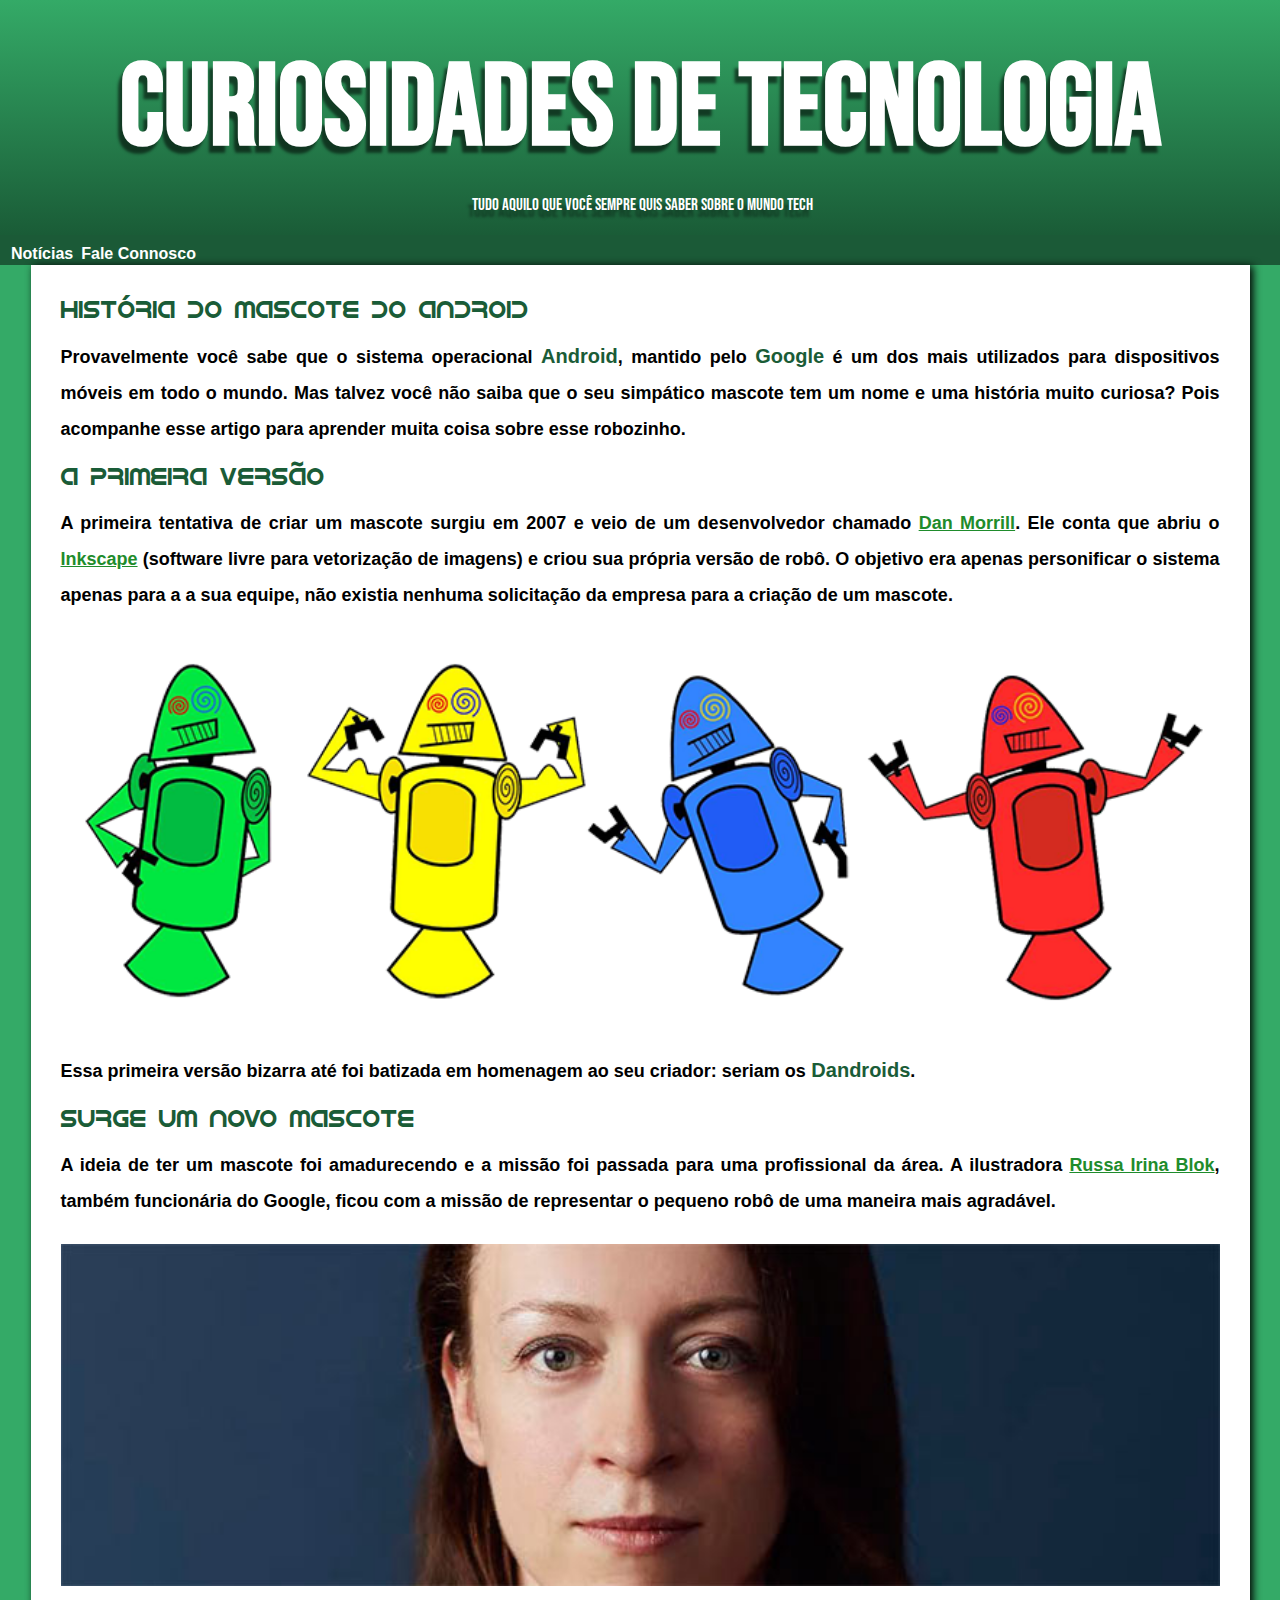
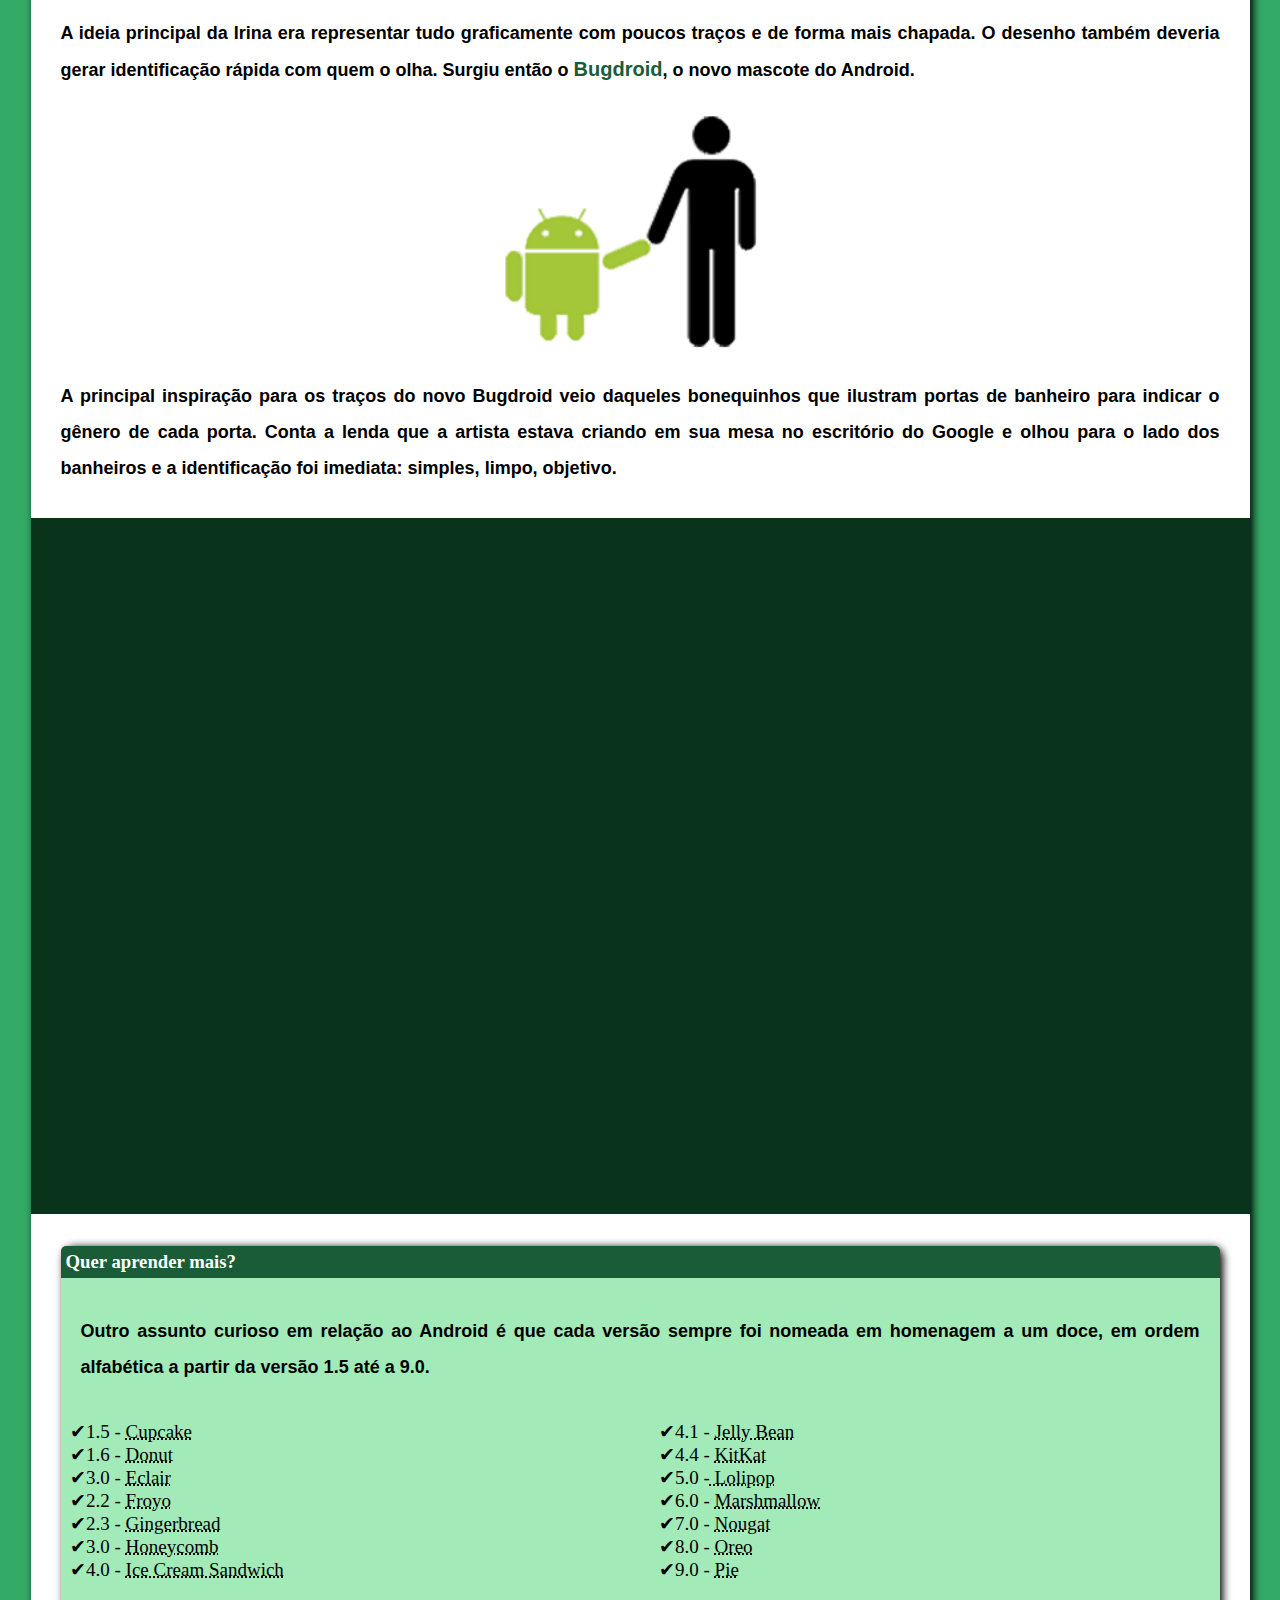
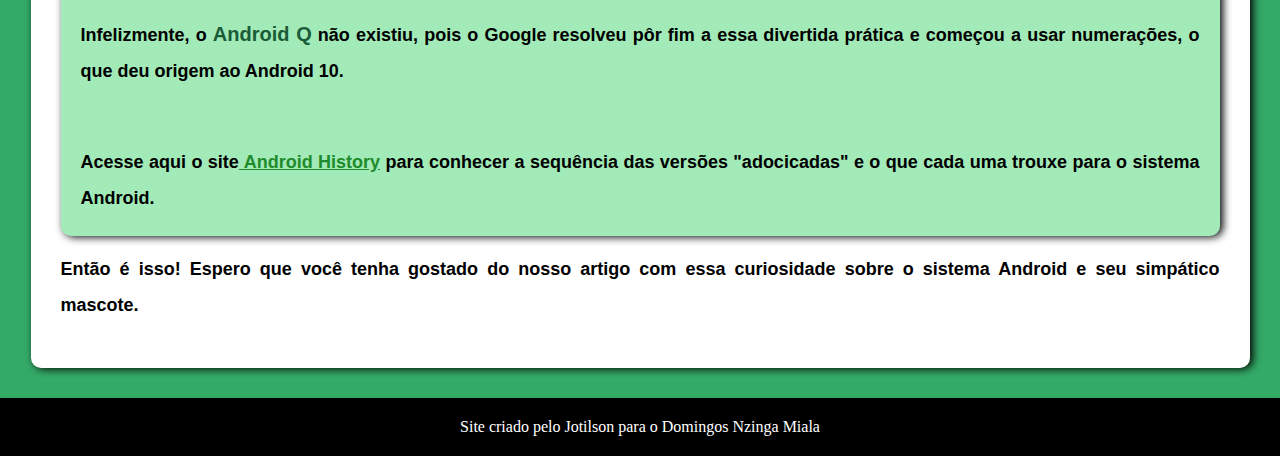
<file: index.html>
<!DOCTYPE html>
<html lang="pt-br">
<head>
    <meta charset="UTF-8">
    <meta name="viewport" content="width=device-width, initial-scale=1.0">
    <title>Surgimento do Android</title>
    <link rel="shortcut icon" href="imagens/favicon.ico" type="image/x-icon">
    <link rel="stylesheet" href="style.css">
</head>
<body>

    <header>
        <h1>Curiosidades de Tecnologia</h1>
        
        <p>Tudo aquilo que você sempre quis saber sobre o mundo Tech</p>
    </header>


    <nav>
        <a href=pag002.html>Notícias</a>
        <a href="pag003.html">Fale Connosco</a>
    </nav>

<main>
    <article>
        <h2 >História do Mascote do Android</h2>
        
        <p>Provavelmente você sabe que o sistema operacional <strong>Android</strong>, mantido pelo <strong>Google</strong> é um dos mais utilizados para dispositivos móveis em todo o mundo. Mas talvez você não saiba que o seu simpático mascote tem um nome e uma história muito curiosa? Pois acompanhe esse artigo para aprender muita coisa sobre esse robozinho.</p>
        
        <h2 class="sub">A primeira versão</h2>
        
        <p>A primeira tentativa de criar um mascote surgiu em 2007 e veio de um desenvolvedor chamado <a class="externo" href="https://www.techtudo.com.br/noticias/2013/01/primeiro-mascote-do-android-e-revelado-por-funcionario-do-google.ghtml" target="_blank">Dan Morrill</a>. Ele conta que abriu o <a class="externo"  href="https://inkscape.org/" target="_blank">Inkscape</a> (software livre para vetorização de imagens) e criou sua própria versão de robô. O objetivo era apenas personificar o sistema apenas para a a sua equipe, não existia nenhuma solicitação da empresa para a criação de um mascote.</p>
        
        <picture>
            <source media="(max-width: 1000px)" srcset="imagens/dan-droids-pq.png">
            <img src="imagens/dan-droids.png" alt="dan-droids" >
        </picture>
        
        <p>Essa primeira versão bizarra até foi batizada em homenagem ao seu criador: seriam os<strong> Dandroids</strong>.</p>
        
        <h2 class="sub">Surge um novo mascote</h2>
        
        <p>A ideia de ter um mascote foi amadurecendo e a missão foi passada para uma profissional da área. A ilustradora <a class="externo" href="https://en.wikipedia.org/wiki/Irina_Blok" target="_blank">Russa Irina Blok</a>, também funcionária do Google, ficou com a missão de representar o pequeno robô de uma maneira mais agradável.</p>
        <picture>
            <source media="(max-width: 1000px )" srcset="imagens/irina-blok-pq.jpg">
            <img src="imagens/irina-blok.jpg" alt="irina-blok" title="irina-blok"></picture>
        
        <p>
            A ideia principal da Irina era representar tudo graficamente com poucos traços e de forma mais chapada. O desenho também deveria gerar identificação rápida com quem o olha. Surgiu então o <strong>Bugdroid</strong>, o novo mascote do Android.
        
        </p>
        <img class="pq" src="imagens/bugdroid.png" alt="Bugdroid" title="Bugdroid">
        
        <p>A principal inspiração para os traços do novo Bugdroid veio daqueles bonequinhos que ilustram portas de banheiro para indicar o gênero de cada porta. Conta a lenda que a artista estava criando em sua mesa no escritório do Google e olhou para o lado dos banheiros e a identificação foi imediata: simples, limpo, objetivo.</p>
        
        <div>
            <iframe width="560" height="315" src="https://www.youtube.com/embed/tQ7SRRnfMKM?si=NOtqGXv5eq041gCN" title="YouTube video player" frameborder="0" allow="accelerometer; autoplay; clipboard-write; encrypted-media; gyroscope; picture-in-picture; web-share" referrerpolicy="strict-origin-when-cross-origin" allowfullscreen></iframe>
        </div>
        
        <aside>
             <h3>Quer aprender mais?</h3>
        
            <p>Outro assunto curioso em relação ao Android é que cada versão sempre foi nomeada em homenagem a um doce, em ordem alfabética a partir da versão 1.5 até a 9.0.</p>
            <ul>
                <li>1.5 - <abbr title="Bolo de Copo">Cupcake</abbr></li>
                <li>1.6 - <abbr title="Rosquina">Donut</abbr></li>
                <li>3.0 - <abbr title="Bomba">Eclair</abbr></li>
                <li>2.2 - <abbr title="Iogurte Congelado">Froyo</abbr></li>
                <li>2.3 - <abbr title="Biscoito de Gengibre">Gingerbread</abbr></li>
                <li>3.0 - <abbr title="Favo de Hel">Honeycomb</abbr></li>
                <li>4.0 - <abbr title="Snaduíche de Sorvete">Ice Cream Sandwich</abbr></li>
                <li>4.1 - <abbr title="Jujuba">Jelly Bean</abbr></li>
                <li>4.4 - <abbr title="KiKat">KitKat</abbr></li>
                <li>5.0 -<abbr title="Pirulito"> Lolipop</abbr></li>
                <li>6.0 - <abbr title="Marshmallow">Marshmallow</abbr></li>
                <li>7.0 - <abbr title="Torrone">Nougat</abbr></li>
                <li>8.0 - <abbr title="Oreo">Oreo</abbr></li>
                <li>9.0 - <abbr title="Torta">Pie</abbr></li>
            </ul>
        
            <p>Infelizmente, o <strong>Android Q</strong> não existiu, pois o Google resolveu pôr fim a essa divertida prática e começou a usar numerações, o que deu origem ao Android 10.</p>
            <p>Acesse aqui o site<a  class="externo" href="https://www.android.com/intl/en_uk/" target="_blank"> Android History</a> para conhecer a sequência das versões "adocicadas" e o que cada uma trouxe para o sistema Android.</p>
        </aside>
        <p>Então é isso! Espero que você tenha gostado do nosso artigo com essa curiosidade sobre o sistema Android e seu simpático mascote.</p>
    </article>
</main>
         
<footer><p>Site criado pelo Jotilson para o Domingos Nzinga Miala</p></footer>
    
</body>
</html>
</file>
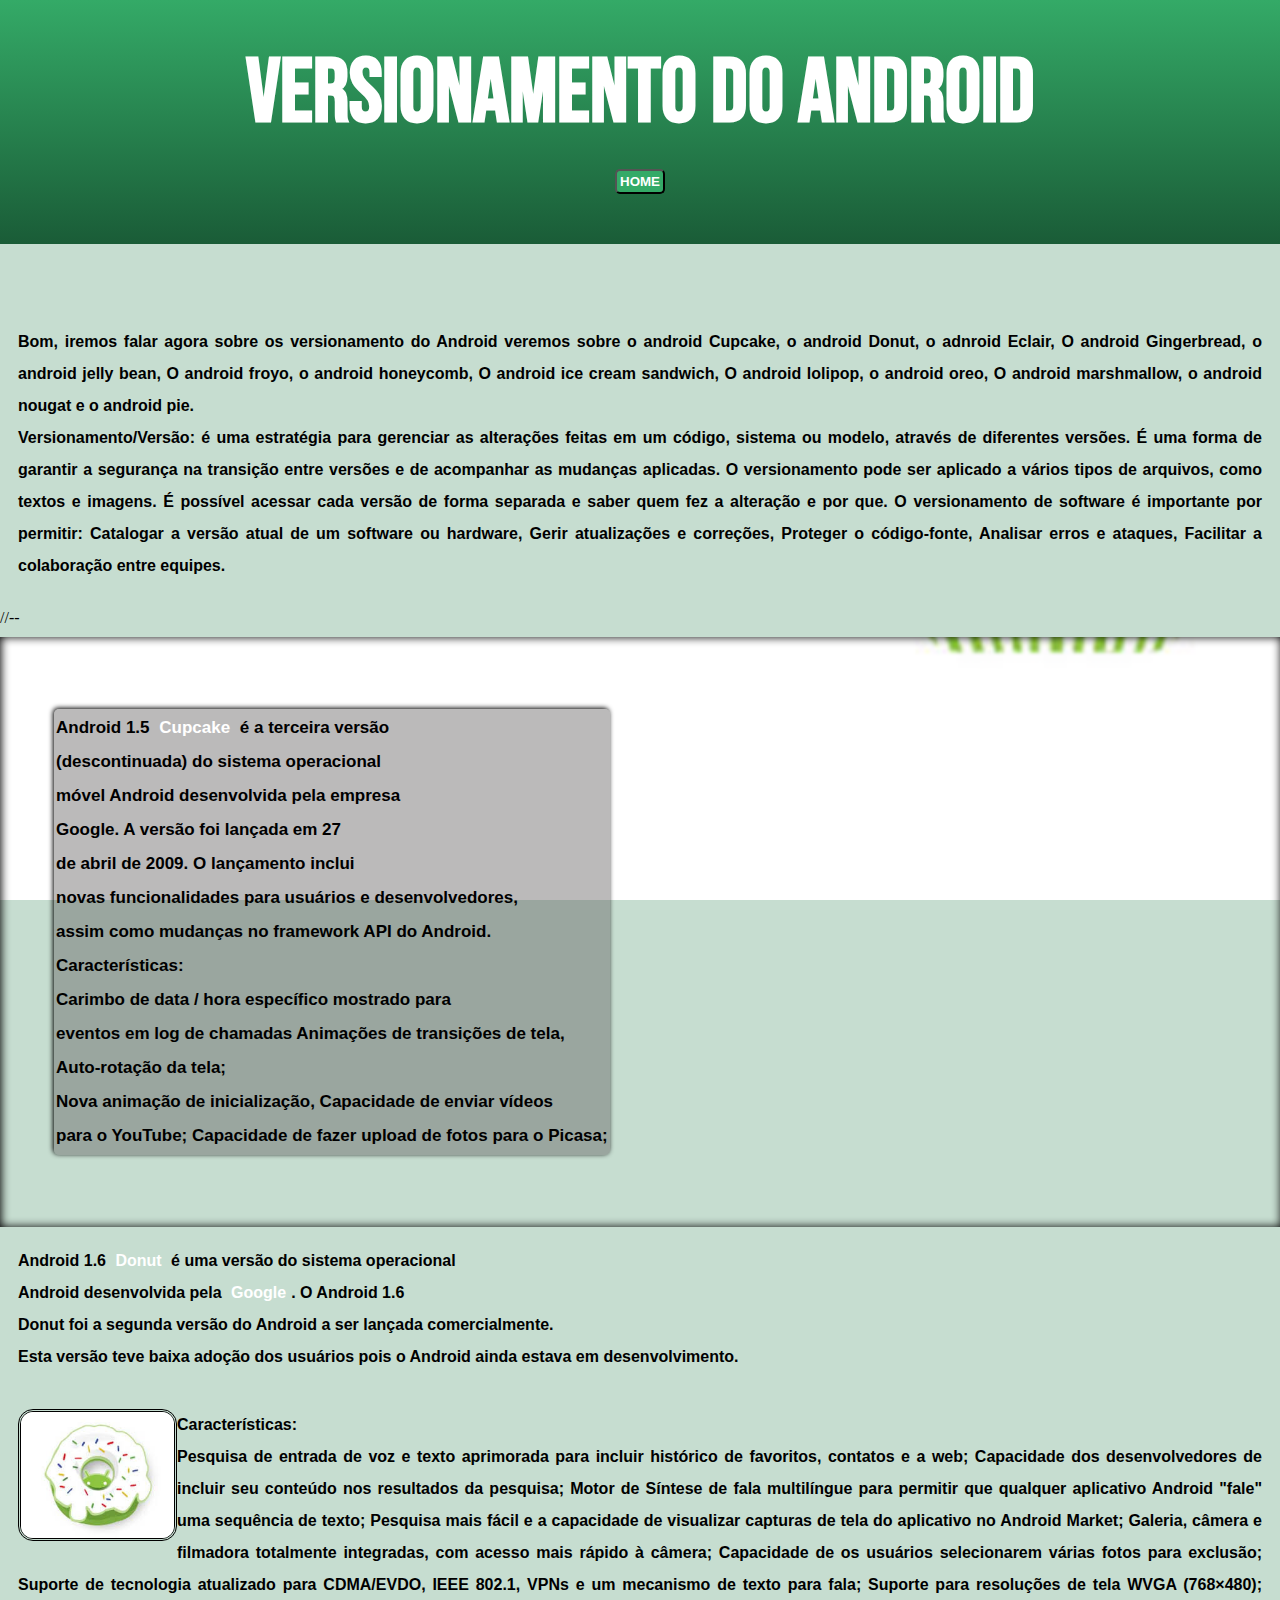
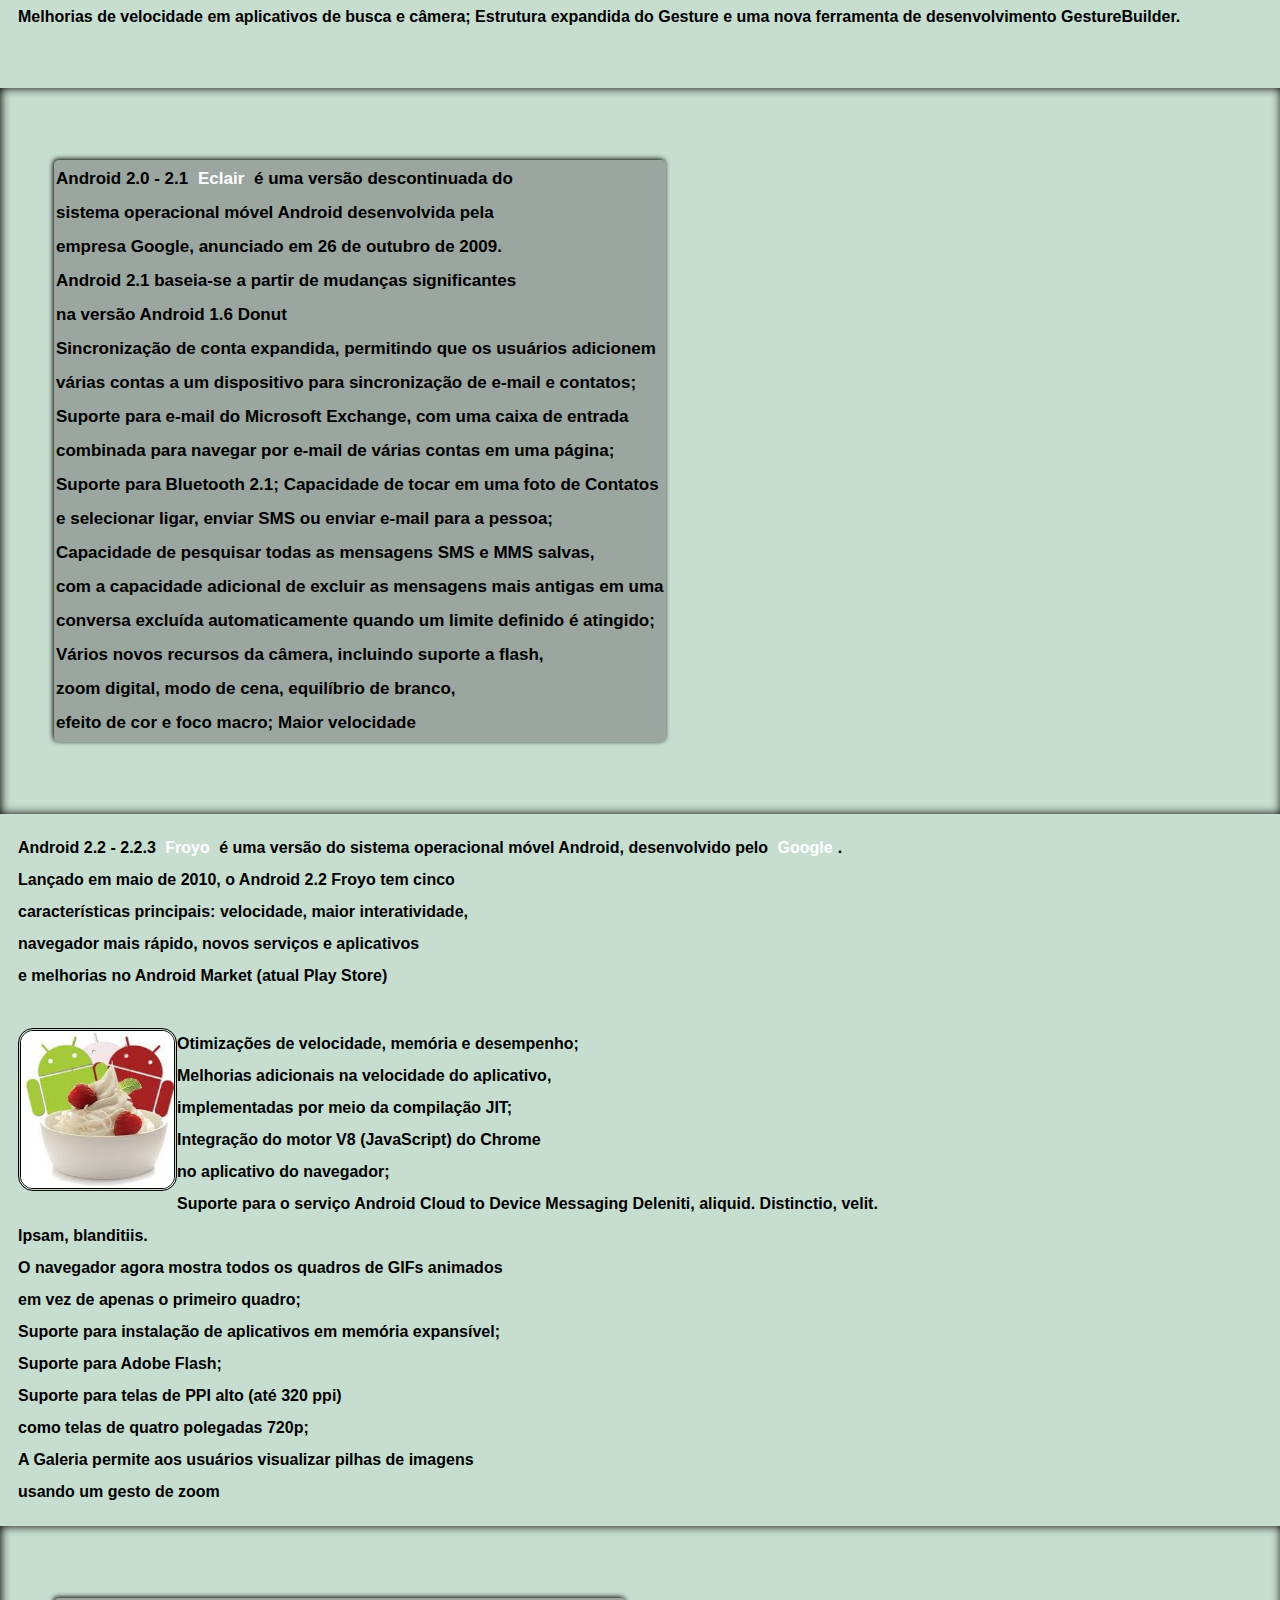
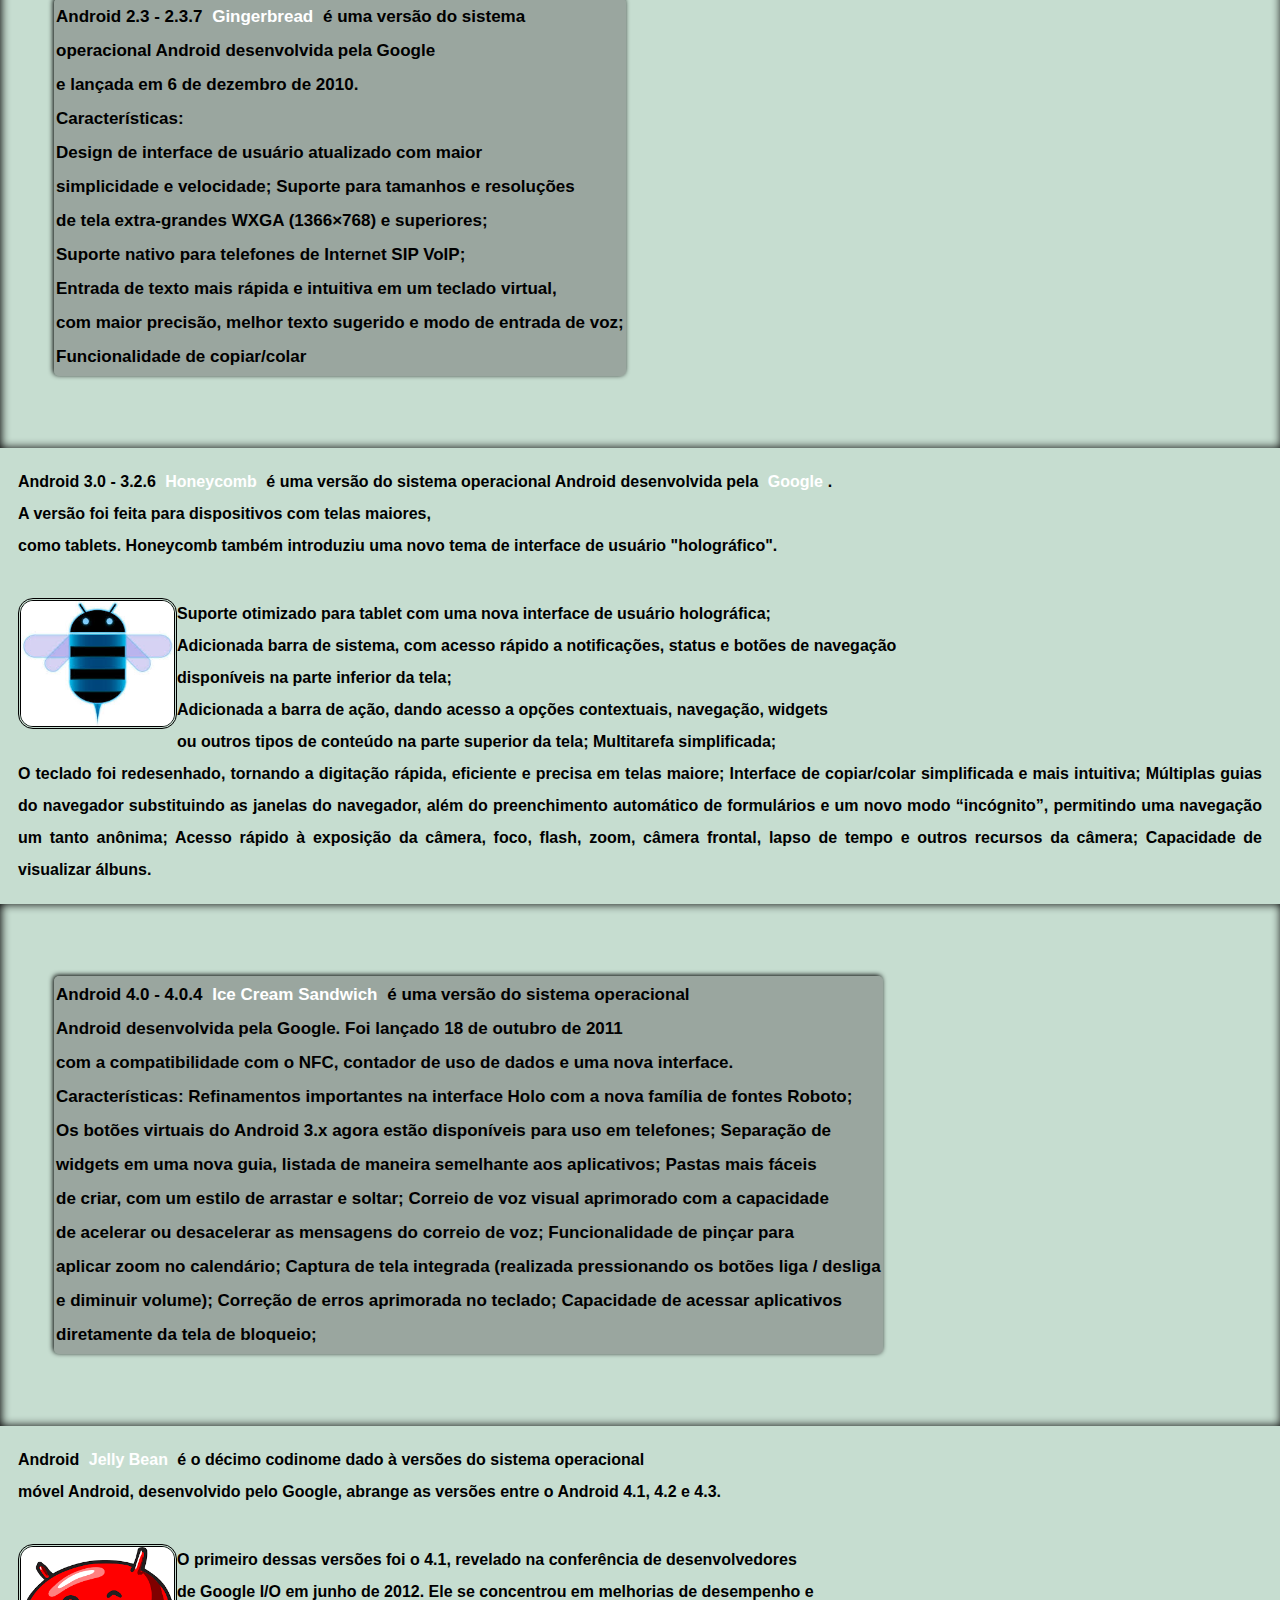
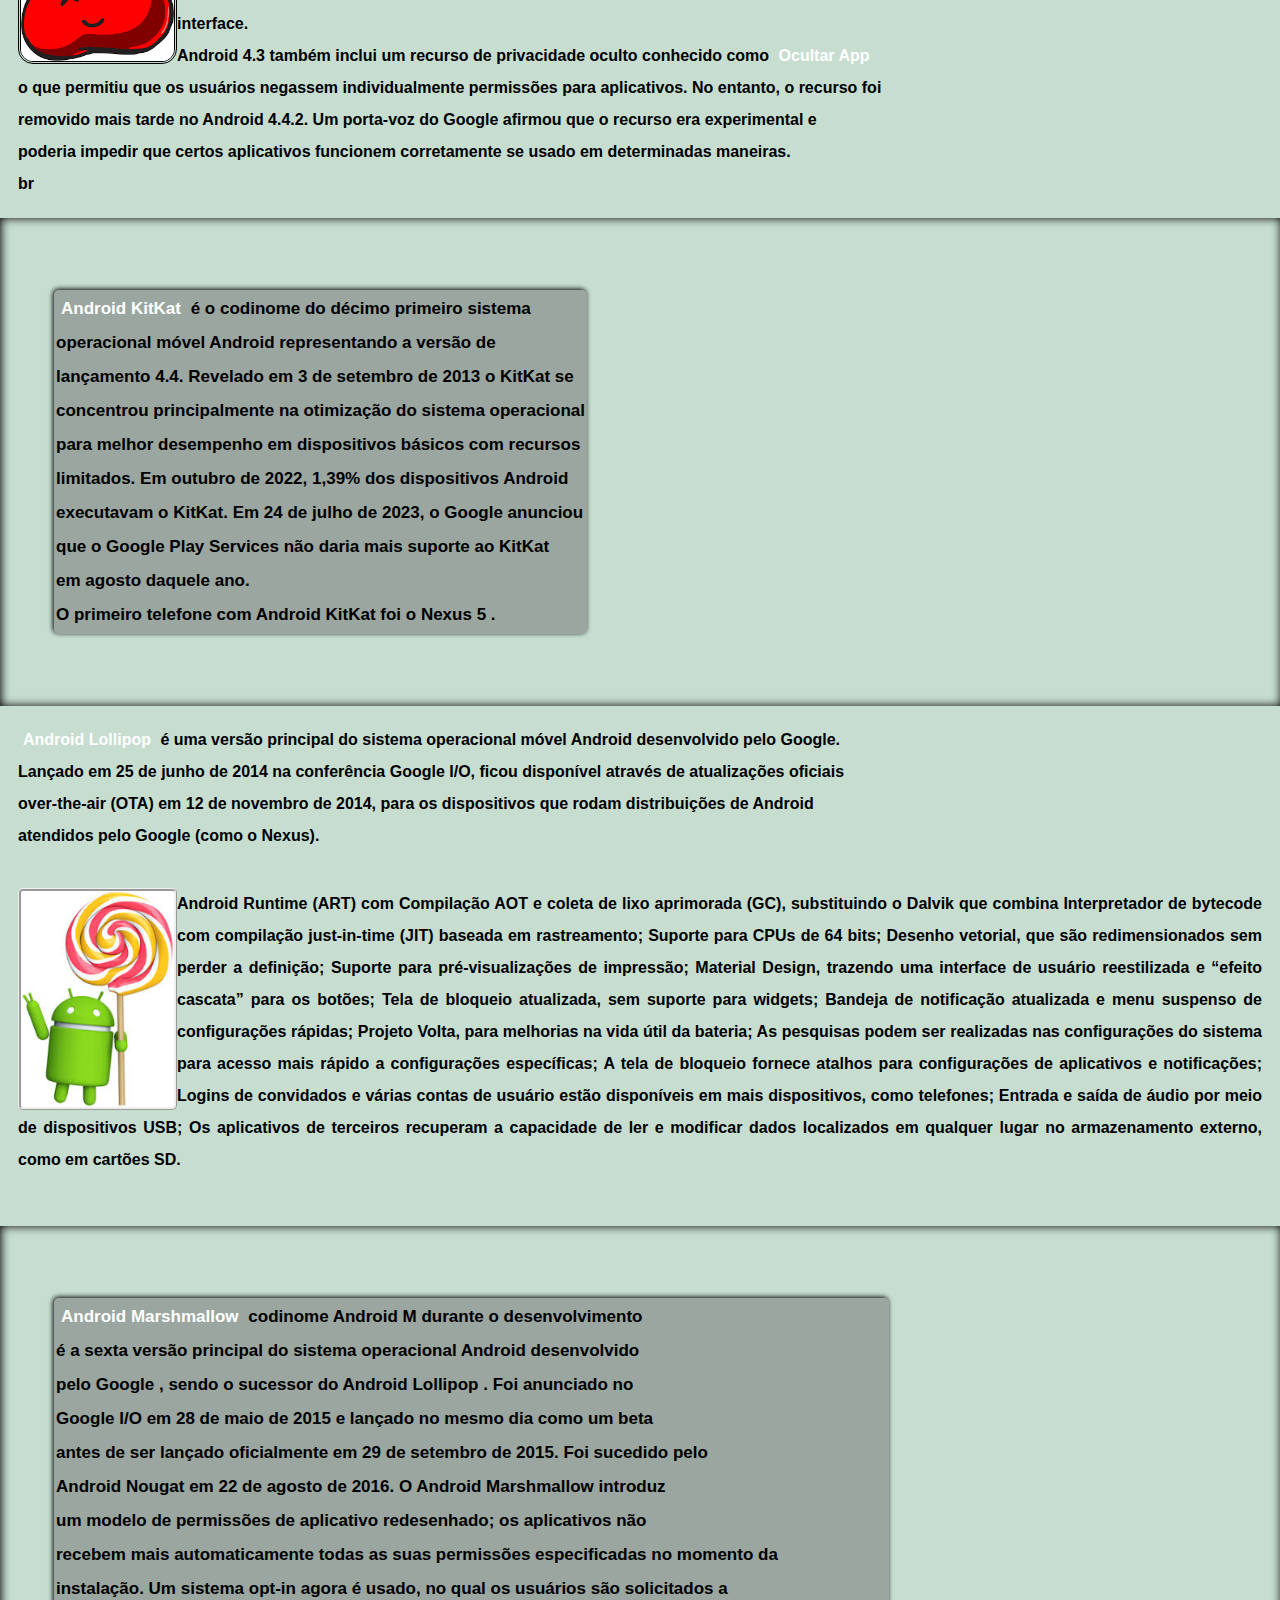
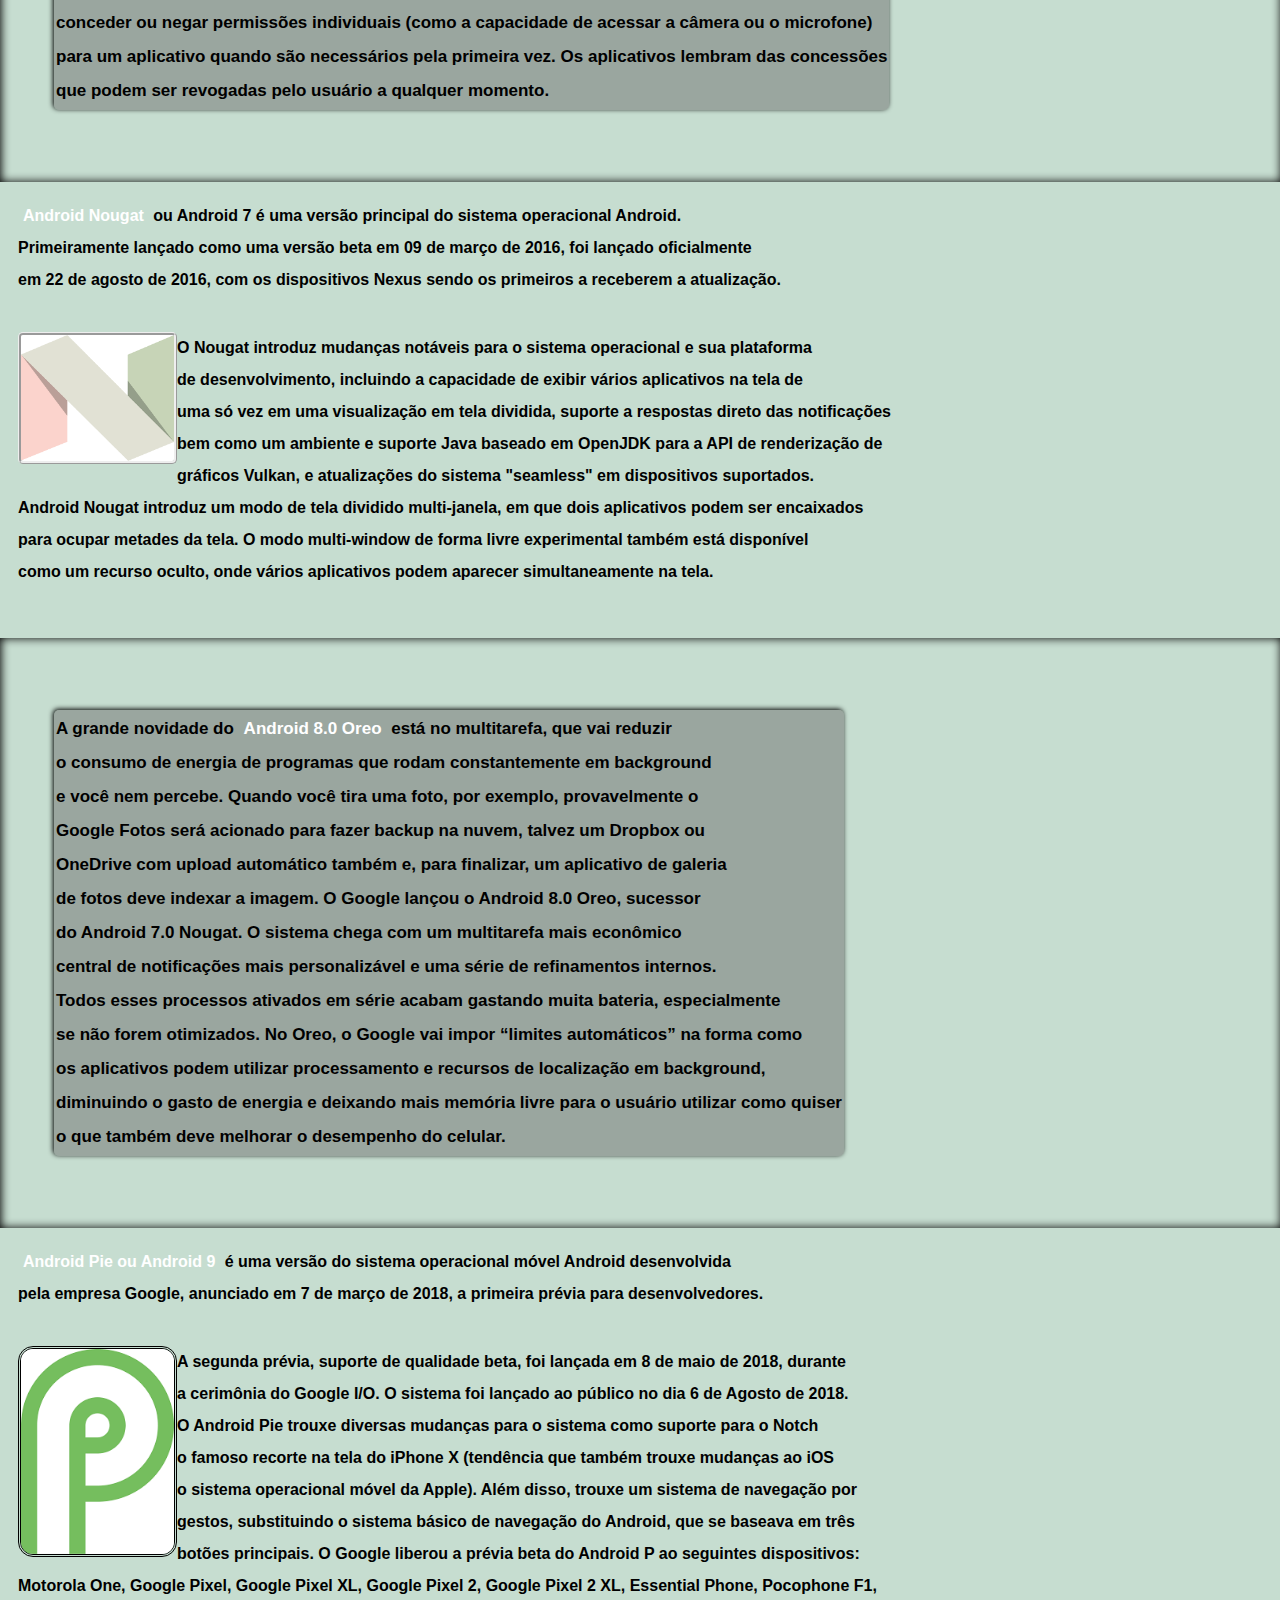
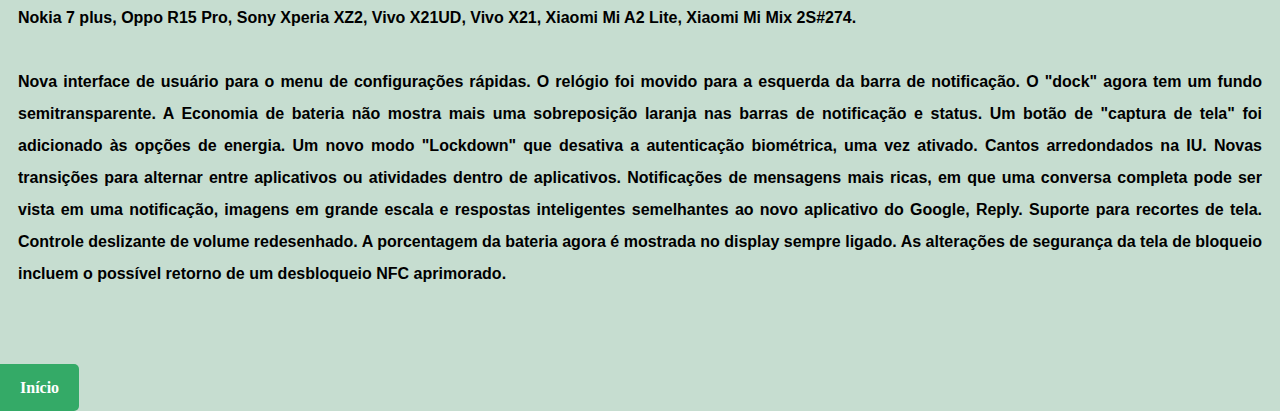
<file: pag002.html>
<!DOCTYPE html>
<html lang="pt-br">
<head>
    <meta charset="UTF-8">
    <meta name="viewport" content="width=device-width, initial-scale=1.0">
    <title>Versionamento do Android</title>
    <link rel="stylesheet" href="pag002.css">
    
</head>
<body>

    <header>
        <h1>Versionamento do Android</h1>
        <button>
            <a href="index.html">HOME</a>
         </button>
    </header>
   
    <main>
  <section>
   <section class="normal01">
       <p>Bom, iremos falar agora sobre os versionamento do Android veremos sobre o android Cupcake, o android Donut, o adnroid Eclair, O android Gingerbread, o android jelly bean, 
       O android froyo, o android honeycomb, O android ice cream sandwich, O android lolipop, o android oreo, O android marshmallow, o android nougat e o android pie. <br>
       Versionamento/Versão: é uma estratégia para gerenciar as alterações feitas em um código, sistema ou modelo, através de diferentes versões. É uma forma de garantir a segurança na transição entre versões e de acompanhar as mudanças aplicadas. 
       O versionamento pode ser aplicado a vários tipos de arquivos, como textos e imagens. É possível acessar cada versão de forma separada e saber quem fez a alteração e por que. 
       O versionamento de software é importante por permitir: Catalogar a versão atual de um software ou hardware, Gerir atualizações e correções, Proteger o código-fonte, Analisar erros e ataques, Facilitar a colaboração entre equipes.
       </p>
     //--
       <section class="img" id="img01" >
        <p>Android 1.5 <strong>Cupcake</strong> é a terceira versão <br>(descontinuada) do sistema operacional <br>móvel Android desenvolvida pela empresa <br>Google. A versão foi lançada em 27 <br>de abril de 2009. O lançamento inclui <br>novas funcionalidades para usuários e desenvolvedores,<br> assim como mudanças no framework API do Android.<br>
        
            Características: <br>

Carimbo de data / hora específico mostrado para <br>eventos em log de chamadas
Animações de transições de tela, <br>
Auto-rotação da tela; <br>
Nova animação de inicialização,
Capacidade de enviar vídeos <br> para o YouTube; 
Capacidade de fazer upload de fotos para o Picasa; <br>  
            </p>
       </section>
       
       <section class="normal">
        <p>Android 1.6 <strong>Donut</strong> é uma versão do sistema operacional <br>Android desenvolvida pela <strong>Google</strong>. O Android 1.6 <br>Donut foi a segunda versão do Android a ser lançada comercialmente. <br> Esta versão teve baixa adoção dos usuários pois o Android ainda estava em desenvolvimento.
            </p>
       </section>
       
       <section>
        <p> <img class="img f" src="imagens/DONUT.jpg" title="Versão Donut" alt="android donut"> Características: <br>
            Pesquisa de entrada de voz e texto aprimorada para incluir histórico de favoritos, contatos e a web;
            Capacidade dos desenvolvedores de incluir seu conteúdo nos resultados da pesquisa;
            Motor de Síntese de fala multilíngue para permitir que qualquer aplicativo Android "fale" uma sequência de texto; 
            Pesquisa mais fácil e a capacidade de visualizar capturas de tela do aplicativo no Android Market;
            Galeria, câmera e filmadora totalmente integradas, com acesso mais rápido à câmera; Capacidade de os usuários selecionarem várias fotos para exclusão; Suporte de tecnologia atualizado para CDMA/EVDO, IEEE 802.1, VPNs e um mecanismo de texto para fala; Suporte para resoluções de tela WVGA (768×480);
            Melhorias de velocidade em aplicativos de busca e câmera;     Estrutura expandida do Gesture e uma nova ferramenta de desenvolvimento GestureBuilder.
            </p>
       </section>
       <br>
       <section   class="img" id="img02">
        <p>Android 2.0 - 2.1 <strong>Eclair </strong>é uma versão descontinuada do <br> sistema operacional móvel Android desenvolvida pela <br>empresa Google, anunciado em 26 de outubro de 2009. <br>
         Android 2.1 baseia-se a partir de mudanças significantes <br> na versão Android 1.6 Donut <br>
         Sincronização de conta expandida, permitindo que os usuários adicionem <br> várias contas a um dispositivo para sincronização de e-mail e contatos; <br>
Suporte para e-mail do Microsoft Exchange, com uma caixa de entrada <br> combinada para navegar por e-mail de várias contas em uma página; <br>Suporte para Bluetooth 2.1;
Capacidade de tocar em uma foto de Contatos <br> e selecionar ligar, enviar SMS ou enviar e-mail para a pessoa; <br>
Capacidade de pesquisar todas as mensagens SMS e MMS salvas, <br> com a capacidade adicional de excluir as mensagens mais antigas em uma <br>conversa excluída automaticamente quando um limite definido é atingido; <br>
Vários novos recursos da câmera, incluindo suporte a flash, <br> zoom digital, modo de cena, equilíbrio de branco, <br> efeito de cor e foco macro; 
Maior velocidade
           
            </p>
       </section>
       <section>
        <p> Android 2.2 - 2.2.3 <strong>Froyo</strong> é uma versão do sistema operacional móvel Android, desenvolvido pelo <strong>Google</strong>. <br> Lançado em maio de 2010, o Android 2.2 Froyo tem cinco <br>características principais: velocidade, maior interatividade, <br> navegador mais rápido, novos serviços e aplicativos <br> e melhorias no Android Market (atual Play Store)<br> 
        </p>
        <p> <img class="img f" src="imagens/froyo.jpg" title="Versão Froyo" alt="android froyo">Otimizações de velocidade, memória e desempenho; <br>Melhorias adicionais na velocidade do aplicativo, <br> implementadas por meio da compilação JIT;<br>
            Integração do motor V8 (JavaScript) do Chrome <br> no aplicativo do navegador; <br>
            Suporte para o serviço Android Cloud to Device Messaging
            Deleniti, aliquid. Distinctio, velit. <br> Ipsam, blanditiis. <br> O navegador agora mostra todos os quadros de GIFs animados <br> em vez de apenas o primeiro quadro; <br>
            Suporte para instalação de aplicativos em memória expansível; <br>
            Suporte para Adobe Flash; <br>
            Suporte para telas de PPI alto (até 320 ppi) <br> como telas de quatro polegadas 720p; <br>
            A Galeria permite aos usuários visualizar pilhas de imagens <br> usando um gesto de zoom <br>
                     
            </p>
       </section>
       <section   class="img" id="img03">
        <p>Android 2.3 - 2.3.7 <strong>Gingerbread</strong> é uma versão do sistema <br> operacional Android desenvolvida pela Google <br> e lançada em 6 de dezembro de 2010. <br>
            Características: <br>
Design de interface de usuário atualizado com maior <br> simplicidade e velocidade;
Suporte para tamanhos e resoluções <br> de tela extra-grandes WXGA (1366×768) e superiores; <br>
Suporte nativo para telefones de Internet SIP VoIP; <br>
Entrada de texto mais rápida e intuitiva em um teclado virtual, <br> com maior precisão, melhor texto sugerido e modo de entrada de voz; <br>
Funcionalidade de copiar/colar <br>
           
            </p>
       </section>
       <section>
        <p> Android 3.0 - 3.2.6 <strong>Honeycomb</strong> é uma versão do sistema operacional Android desenvolvida pela <strong>Google</strong>. <br> A versão foi feita para dispositivos com telas maiores, <br> como tablets. Honeycomb também introduziu uma novo tema de interface de usuário "holográfico".<br> </p>
        <p> <img class="img f" src="imagens/honeycomb.jpg" title="Versão honeycomb" alt="android honeycomb">Suporte otimizado para tablet com uma nova interface de usuário holográfica; <br>
            Adicionada barra de sistema, com acesso rápido a notificações, status e botões de navegação <br> disponíveis na parte inferior da tela; <br>
            Adicionada a barra de ação, dando acesso a opções contextuais, navegação, widgets <br> ou outros tipos de conteúdo na parte superior da tela; 
            Multitarefa simplificada; <br>
            O teclado foi redesenhado, tornando a digitação rápida, eficiente e precisa em telas maiore;
            Interface de copiar/colar simplificada e mais intuitiva;
            Múltiplas guias do navegador substituindo as janelas do navegador, além do preenchimento automático de formulários e um novo modo “incógnito”, permitindo uma navegação um tanto anônima;
            Acesso rápido à exposição da câmera, foco, flash, zoom, câmera frontal, lapso de tempo e outros recursos da câmera;
            Capacidade de visualizar álbuns. 
            </p>
   </section>
   <section   class="img" id="img04">
    <p>Android 4.0 - 4.0.4 <strong>Ice Cream Sandwich</strong> é uma versão do sistema operacional <br> Android desenvolvida pela Google. Foi lançado 18 de outubro de 2011 <br> com a compatibilidade com o NFC, contador de uso de dados e uma nova interface. <br>
    Características:
Refinamentos importantes na interface Holo com a nova família de fontes Roboto; <br>
Os botões virtuais do Android 3.x agora estão disponíveis para uso em telefones;
Separação de <br> widgets em uma nova guia, listada de maneira semelhante aos aplicativos;
Pastas mais fáceis <br> de criar, com um estilo de arrastar e soltar;
Correio de voz visual aprimorado com a capacidade <br> de acelerar ou desacelerar as mensagens do correio de voz;
Funcionalidade de pinçar para <br> aplicar zoom no calendário;
Captura de tela integrada (realizada pressionando os botões liga / desliga <br> e diminuir volume);
Correção de erros aprimorada no teclado;
Capacidade de acessar aplicativos <br> diretamente da tela de bloqueio;
       
        </p>
   </section>

   <section>
    <p> Android <strong>Jelly Bean</strong> é o décimo codinome dado à versões do sistema operacional <br> móvel Android, desenvolvido pelo Google, abrange as versões entre o Android 4.1, 4.2 e 4.3. </p>
    <p> <img class="img f" src="imagens/jelly bean.png" title="Versão jelly bean" alt="android jelly bean">
        O primeiro dessas versões foi o 4.1, revelado na conferência de desenvolvedores <br> de Google I/O em junho de 2012. Ele se concentrou em melhorias de desempenho e <br>interface. <br> Android 4.3 também inclui um recurso de privacidade oculto conhecido como <strong>Ocultar App</strong> <br> o que permitiu que os usuários negassem individualmente permissões para aplicativos. No entanto, o recurso foi <br> removido mais tarde no Android 4.4.2. Um porta-voz do Google afirmou que o recurso era experimental e  <br> poderia impedir que certos aplicativos funcionem corretamente se usado em determinadas maneiras. <br>
        br
        </p>
</section>

<section   class="img" id="img05">
    <p><strong>Android KitKat</strong> é o codinome do décimo primeiro sistema <br> operacional móvel Android representando a versão de <br>lançamento 4.4. Revelado em 3 de setembro de 2013 o KitKat se <br> concentrou principalmente na otimização do sistema operacional <br> para melhor desempenho em dispositivos básicos com recursos <br> limitados. Em outubro de 2022, 1,39% dos dispositivos Android <br> executavam o KitKat. Em 24 de julho de 2023, o Google anunciou <br> que o Google Play Services não daria mais suporte ao KitKat <br> em agosto daquele ano. <br>O primeiro telefone com Android KitKat foi o Nexus 5 .
       
        </p>
   </section>

   <section>
    <p> <strong>Android Lollipop</strong> é uma versão principal do sistema operacional móvel Android desenvolvido pelo Google. <br> Lançado em 25 de junho de 2014 na conferência Google I/O, ficou disponível através de atualizações oficiais <br> over-the-air (OTA) em 12 de novembro de 2014, para os dispositivos que rodam distribuições de Android <br> atendidos pelo Google (como o Nexus).<br> </p>
    <p> <img  class="imgnougatf"  src="imagens/loli.jpg" title="Versão Lolipop " alt="android Lolipop">Android Runtime (ART) com Compilação AOT e coleta de lixo aprimorada (GC), substituindo o Dalvik que combina Interpretador de bytecode com compilação just-in-time (JIT) baseada em rastreamento;
        Suporte para CPUs de 64 bits;
        Desenho vetorial, que são redimensionados sem perder a definição;
        Suporte para pré-visualizações de impressão;
        Material Design, trazendo uma interface de usuário reestilizada e “efeito cascata” para os botões;
        Tela de bloqueio atualizada, sem suporte para widgets;
        Bandeja de notificação atualizada e menu suspenso de configurações rápidas;
        Projeto Volta, para melhorias na vida útil da bateria;
        As pesquisas podem ser realizadas nas configurações do sistema para acesso mais rápido a configurações específicas;
        A tela de bloqueio fornece atalhos para configurações de aplicativos e notificações;
        Logins de convidados e várias contas de usuário estão disponíveis em mais dispositivos, como telefones;
        Entrada e saída de áudio por meio de dispositivos USB;
        Os aplicativos de terceiros recuperam a capacidade de ler e modificar dados localizados em qualquer lugar no armazenamento externo, como em cartões SD. <br>
        <br> 
        </p>
</section>
 
<section   class="img" id="img06">
    <p><strong>Android Marshmallow</strong> codinome Android M durante o desenvolvimento <br> é a sexta versão principal do sistema operacional Android desenvolvido <br> pelo Google , sendo o sucessor do Android Lollipop . Foi anunciado no <br> Google I/O em 28 de maio de 2015 e lançado no mesmo dia como um beta <br> antes de ser lançado oficialmente em 29 de setembro de 2015. Foi sucedido pelo <br> Android Nougat em 22 de agosto de 2016. O Android Marshmallow introduz <br> um modelo de permissões de aplicativo redesenhado; os aplicativos não <br> recebem mais automaticamente todas as suas permissões especificadas no momento da <br> instalação. Um sistema opt-in agora é usado, no qual os usuários são solicitados a <br> conceder ou negar permissões individuais (como a capacidade de acessar a câmera ou o microfone) <br> para um aplicativo quando são necessários pela primeira vez. Os aplicativos lembram das concessões <br> que podem ser revogadas pelo usuário a qualquer momento.
       
        </p>
   </section>

   <section>
    <p> <strong>Android Nougat</strong> ou Android 7 é uma versão principal do sistema operacional Android. <br> Primeiramente lançado como uma versão beta em 09 de março de 2016, foi lançado oficialmente <br> em 22 de agosto de 2016, com os dispositivos Nexus sendo os primeiros a receberem a atualização.<br> </p>
    <p> <img  class="imgnougatf" src="imagens/nougat.png" title="Versão Nougat " alt="android Nougat">O Nougat introduz mudanças notáveis para o sistema operacional e sua plataforma <br> de desenvolvimento, incluindo a capacidade de exibir vários aplicativos na tela de <br> uma só vez em uma visualização em tela dividida, suporte a respostas direto das notificações <br> bem como um ambiente e suporte Java baseado em OpenJDK para a API de renderização de <br> gráficos Vulkan, e atualizações do sistema "seamless" em dispositivos suportados. <br> Android Nougat introduz um modo de tela dividido multi-janela, em que dois aplicativos podem ser encaixados <br> para ocupar metades da tela. O modo multi-window de forma livre experimental também está disponível <br> como um recurso oculto, onde vários aplicativos podem aparecer simultaneamente na tela. <br>
        <br>
        </p>
</section>

<section   class="img" id="img07">
    <p>A grande novidade do <strong>Android 8.0 Oreo</strong> está no multitarefa, que vai reduzir <br> o consumo de energia de programas que rodam constantemente em background <br> e você nem percebe. Quando você tira uma foto, por exemplo, provavelmente o <br> Google Fotos será acionado para fazer backup na nuvem, talvez um Dropbox ou <br> OneDrive com upload automático também e, para finalizar, um aplicativo de galeria <br> de fotos deve indexar a imagem. O Google lançou o Android 8.0 Oreo, sucessor <br> do Android 7.0 Nougat. O sistema chega com um multitarefa mais econômico <br> central de notificações mais personalizável e uma série de refinamentos internos. <br> Todos esses processos ativados em série acabam gastando muita bateria, especialmente <br> se não forem otimizados. No Oreo, o Google vai impor “limites automáticos” na forma como <br> os aplicativos podem utilizar processamento e recursos de localização em background, <br> diminuindo o gasto de energia e deixando mais memória livre para o usuário utilizar como quiser <br> o que também deve melhorar o desempenho do celular.
       
        </p>
   </section>
   
   <section>
    <p> <strong>Android Pie ou Android 9</strong> é uma versão do sistema operacional móvel Android desenvolvida <br> pela empresa Google, anunciado em 7 de março de 2018, a primeira prévia para desenvolvedores.<br> </p>
    <p class="b"> <img class="img f" src="imagens/pie.png" title="Versão Pie " alt="android Pie">A segunda prévia, suporte de qualidade beta, foi lançada em 8 de maio de 2018, durante <br> a cerimônia do Google I/O. O sistema foi lançado ao público no dia 6 de Agosto de 2018. <br>

        O Android Pie trouxe diversas mudanças para o sistema como suporte para o Notch <br> o famoso recorte na tela do iPhone X (tendência que também trouxe mudanças ao iOS <br> o sistema operacional móvel da Apple). Além disso, trouxe um sistema de navegação por <br> gestos, substituindo o sistema básico de navegação do Android, que se baseava em três <br> botões principais.
        O Google liberou a prévia beta do Android P ao seguintes dispositivos: <br>
    Motorola One, Google Pixel, Google Pixel XL, Google Pixel 2, Google Pixel 2 XL, Essential Phone, Pocophone F1, <br> Nokia 7 plus, Oppo R15 Pro,
    Sony Xperia XZ2, Vivo X21UD, Vivo X21, Xiaomi Mi A2 Lite, Xiaomi Mi Mix 2S#274. <br>
    <br>
    Nova interface de usuário para o menu de configurações rápidas.
O relógio foi movido para a esquerda da barra de notificação.
O "dock" agora tem um fundo semitransparente.
A Economia de bateria não mostra mais uma sobreposição laranja nas barras de notificação e status.
Um botão de "captura de tela" foi adicionado às opções de energia.
Um novo modo "Lockdown" que desativa a autenticação biométrica, uma vez ativado.
Cantos arredondados na IU.
Novas transições para alternar entre aplicativos ou atividades dentro de aplicativos.
Notificações de mensagens mais ricas, em que uma conversa completa pode ser vista em uma notificação, imagens em grande escala e respostas inteligentes semelhantes ao novo aplicativo do Google, Reply.
Suporte para recortes de tela.
Controle deslizante de volume redesenhado.
A porcentagem da bateria agora é mostrada no display sempre ligado.
As alterações de segurança da tela de bloqueio incluem o possível retorno de um desbloqueio NFC aprimorado.
        </p>
</section>

    </section>
    </main>
    
    
        <span><a class="inicio" href="pag002.html">Início</a></span>
    
    
</body>
</html>
</file>
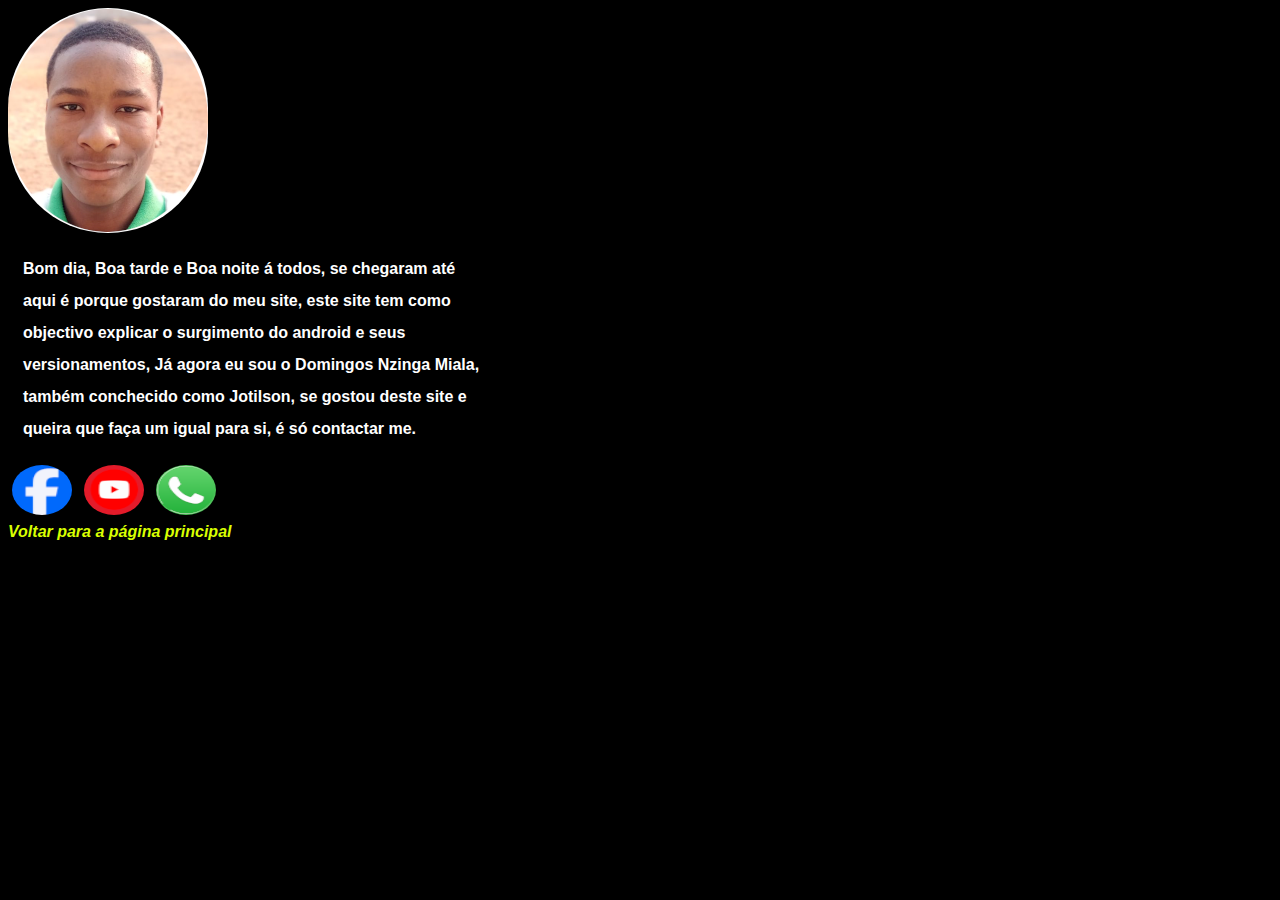
<file: pag003.html>
<!DOCTYPE html>
<html lang="pt-br">
<head>
    <meta charset="UTF-8">
    <meta name="viewport" content="width=device-width, initial-scale=1.0">
    <title>Meus contactos</title>
    <link rel="stylesheet" href="pa003.css">
</head>
<body>
    
    <main>

   <img src="imagens/me02.1.png" alt="imagem do jotilson tás malique né zé, o próprio jotilson">
      <p>Bom dia, Boa tarde e Boa noite á todos, se chegaram até <br>aqui é porque gostaram do meu site, este site tem como <br> objectivo explicar o surgimento do android e seus <br>versionamentos, Já agora eu sou o Domingos Nzinga Miala, <br>também conchecido como Jotilson, se gostou deste site e <br>queira que faça um igual para si, é só contactar me.</p>
     
       <img class="imgk" src="imagens/f2.png" alt="facebook log">
      <a href="https://www.youtube.com/@DomingosnzingaMiala" target="_blank"><img class="imgk" src="imagens/y.png" alt="youtube log"></a>
    <a href="pag004.html"><img class="imgk" src="imagens/w.png" alt="telefone log"></a>
   


    </main>
    <a href="index.html">Voltar para a página principal</a>
</body>
</html>
</file>
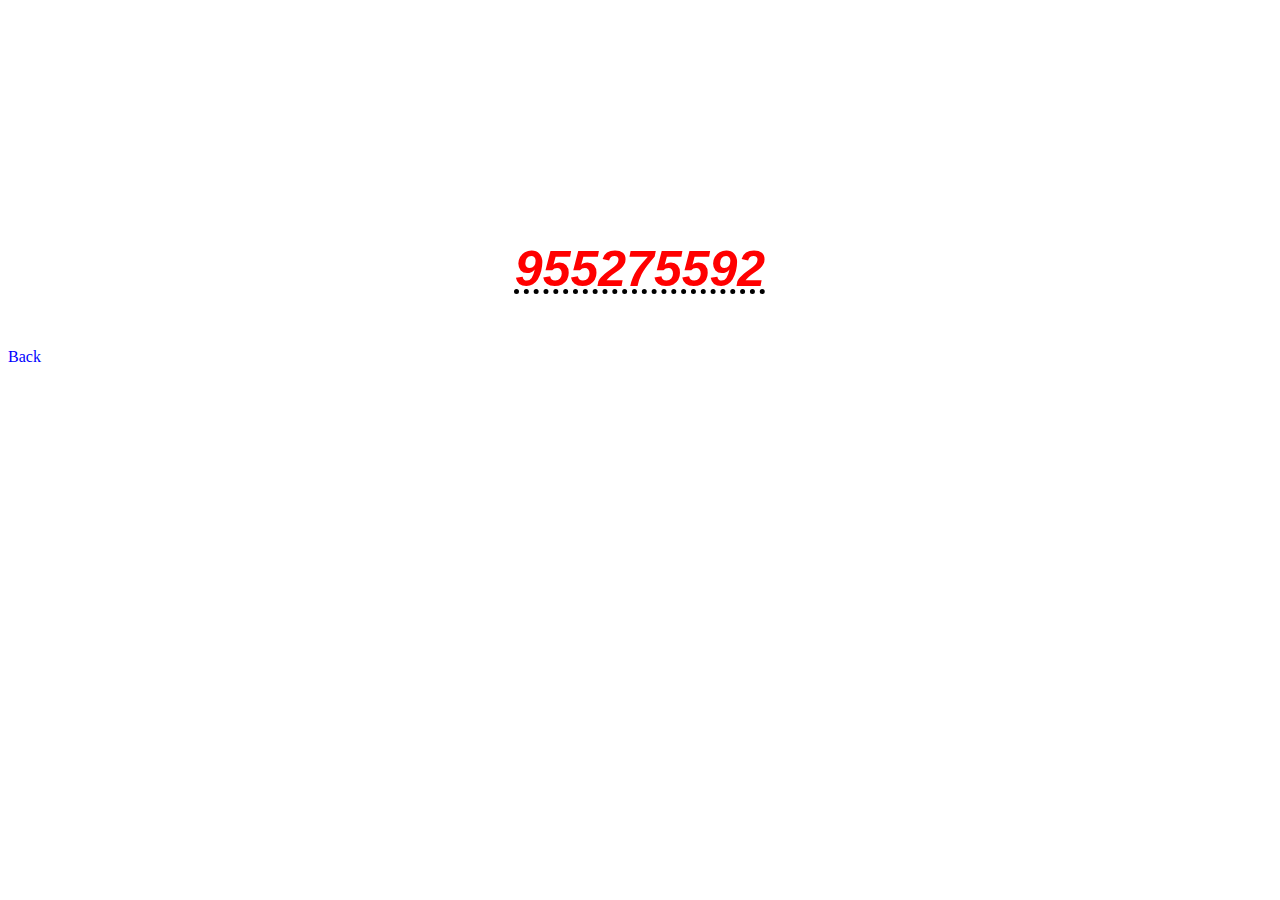
<file: pag004.html>
<!DOCTYPE html>
<html lang="en">
<head>
    <meta charset="UTF-8">
    <meta name="viewport" content="width=device-width, initial-scale=1.0">
    <title>Tell</title>
    <style>
        p{
            padding-top: 190px;
            align-items: center;
            text-align: center;
            font-family: Arial, Helvetica, sans-serif;
            font-weight: 900;
            font-style: italic;
            font-size: 50px;
            color: red;
        }
        a{
            color: blue;
            text-decoration: none;
        }
    </style>
</head>
<body>

    <abbr title="LIGUE OU PUXE JÁ AGORA NO WHATSAPP!!!">
        <p>955275592</p>
    </abbr>
    <a href="pag003.html">Back</a>
</body>
</html>
</file>
<file: style.css>
@charset "UTF-8";
    
@font-face {
    font-family: 'Android';
    src: url('fontes/idroid.otf') format('opentype');
}
  @font-face {
    font-family: 'Bebas';
    src: url('fontes/BebasNeue-Regular.ttf') format('truetype');
  }
  @font-face {
    font-family: 'Lobster';
    src: url('fontes/Lobster-Regular.ttf') format('truetype');
  }

  :root{
    --cor0: #ffffff;
    --cor1: #A2EAB7; 
    --cor2: #34AA67;
    --cor3: #1F8C2C;
    --cor4: #1A5C37;
    --cor5: #09331b;
    --font-padrao: arial,Verdana,sans-serif;
    --font-destaque: 'Bebas';
    --font-android: 'Android';
    --font-paragrafo: Arial, sans-serif;
  }
    *{
        margin: 0px;
        padding: 0px;
    }
    
    body{
        background-color: var(--cor2);
    }
    header{
        min-height: 150px;
        padding-top: 40px;
        background-image:  linear-gradient(to bottom, var(--cor2), var(--cor4));
        text-align: center;
        color: white;
    }
    header h1{
        color:  var(--cor0);
            font-family: var(--font-destaque);
           padding-bottom: 16px;
           font-size: 9vw;
           text-shadow: -4px 7px 3px rgba(0, 0, 0, 0.559);
       
    }

       
      main h2{
            font-family: var(--font-android);
            color: var(--cor4);
            font-weight: 100;
      }
      .sub{
        font-family: var(--font-android);
        font-weight: 100;
       
    }
    header > p{
        color: var(--cor0);
        font-family: var(--font-destaque);
        font-size: 17px;
        padding-left: 10px;
        padding-right: 5px;
        padding-bottom: 20px;
        margin: auto;
        text-shadow: -4px 7px 3px rgba(0, 0, 0, 0.401);
    }
    
    nav{
        font-size: 16px;
        background-color: #1b5a37;
       padding-top: 10px;
       padding-left: 9px;
       padding-bottom: 2px;
       
    }
   
    nav a{
        color: white;
        text-decoration: none;
        padding: 2px;       
        font-family: var(--font-padrao);
        font-weight: 900;
        border-radius: 3px;
        
    }
    nav a:hover{
    background-color: #34AA67;
    transition-duration: 1.2s;
    color: blue;
   
    }
    nav a:active{
        color: red;
    }

    main{
        max-width:1159px;
        min-width: 124px;
        margin: auto;
        margin-bottom: 30px;
        background-color: white;
        padding: 30px;
        box-shadow: 3px 1px 8px black;
        border-bottom-left-radius: 10px;
        border-bottom-right-radius: 10px;
       
    }
    main p{
        margin: 15px 0px 15px 0px;
            font-size: 18px;
            
line-height: 2em;
text-align: justify;
 font-family: Arial, Helvetica, sans-serif;
 font-weight: 700;
    }
    img{
        width: 100%;
        margin: 10px;
        margin-left: 0px ;
    }
    img.pq{
        max-width: 400px;
        display: block;
        margin: auto;
    }
    a.externo{
       
       color: var(--cor3);
    }
     main a.externo:hover{
         text-decoration: none;
         color: red;
         
     }
    
     strong{
        color: var(--cor4);
        font-size: 20px;
     }
      aside{
        background-color: var(--cor1);
        border-radius: 10px;
        box-shadow: 3px 1px 8px black;
        
      }
      aside p{
        padding: 20px;
      }
      h3{
        background-color: var(--cor4);
        padding: 5px;
        color: white;
       border-top-left-radius:  5px;
       border-top-right-radius: 5px;
      }
       ul{
        list-style-position: inside;
        list-style-type: '\00A0\00A0\2714';
        columns: 2;
        font-size: 19px;
       }
       li{
        text-decoration: none;
       }
       
       div{
        background-color: var(--cor5);
      
        margin: 32px -30px;
        position: relative;
        padding-bottom: 60%;
       
       }
       iframe{
        position: absolute;
        top: 5%;
        left: 5%;
        width: 90%;
        height: 90%;
       
       }
    footer{
        background-color: black;
        color: white;
        text-align: center;
        padding: 20px;
    }
    footer a{
        color: white;
        text-decoration: none;
    }
</file>
<file: pag002.css>
@charset "UTF-8";
    
@font-face {
    font-family: 'Android';
    src: url('fontes/idroid.otf') format('opentype');
}
  @font-face {
    font-family: 'Bebas';
    src: url('fontes/BebasNeue-Regular.ttf') format('truetype');
  }
  @font-face {
    font-family: 'Lobster';
    src: url('fontes/Lobster-Regular.ttf') format('truetype');
  }

  *{
    margin: 0px;
    padding: 0px;
}

body{
  font-size: 16px;
    background-color: #bad6c6d3 ;
    text-align: justify;
}
  img{
    max-width: 153px;
    min-width: 243px;
    display: block;
    margin: auto;
  }
header{
   padding: 50px;
  padding-top: 40px;
  background-image:  linear-gradient(to bottom,  #34AA67, #1A5C37);
  text-align: center;
  color: white;
 }
 h1{
  font-family: 'Bebas';
  font-size: 7vw;
  padding-bottom: 21px;
 }
section p{
padding: 18px;
line-height: 2em;
text-align: justify;
 font-family: Arial, Helvetica, sans-serif;
 font-weight: 700;
}
section.img{
 background-attachment: fixed;       
 padding-left: 6vh;
padding-top: 8vh;
padding-bottom: 8vh;
box-shadow: inset  1px 0px 10px 0px rgb(0, 0, 0);

}
section.img p{
background-color: rgba(94, 90, 90, 0.42);
display: inline-block;
padding: 2px;
border-radius: 5px;
color: black;
box-shadow: -1px -1px 5px black;
font-family: Arial, Helvetica, sans-serif;
font-weight: 600;
font-size: 17px; 
}
strong{
  padding: 5px;
  border-radius: 5px;
  color: white;
}
     
#img01{
  background-image: url('imagens/Cup.png');
 background-attachment: fixed;
 background-position: right center;
 background-repeat: no-repeat;
 background-size: cover;
 

}

#img02{
  background-image: url('imagens/eclair02.png');
  background-attachment: fixed;
 background-position: center center;
 background-repeat: no-repeat;
 background-size: cover;

}
#img03{
  background-image: url('imagens/ginger02.png');
  background-attachment: fixed;
 background-position: center center;
 background-repeat: no-repeat;
 background-size: cover;
}
#img04{
  background-image: url('imagens/ice02.png');
  background-attachment: fixed;
 background-position: right;
 background-repeat: no-repeat;
 background-size: cover;
}
#img05{
  background-image: url('imagens/kitkat.png');
  background-attachment: fixed;
 background-position: right;
 background-repeat: no-repeat;
 background-size: cover;
}
#img06{
  background-image: url('imagens/marshmallow03.png');
  background-attachment: fixed;
 background-position: right;
 background-repeat: no-repeat;
 background-size: cover;
}
#img07{
  background-image: url('imagens/oreo02.png');
  background-attachment: fixed;
 background-position: right;
 background-repeat: no-repeat;
 background-size: cover;
}

img.f{
    float: left;
    border-style: double;
    min-width: 150px;
border-radius: 15px;

}
.imgnougatf{
  float: left;
  border-style: ridge;
    min-width: 134px;
border-radius: 5px;
}
.normal01{
    padding-top: 5%;
    padding-bottom: 7%;
    line-height: 2.3em;
}
.b{
  padding-bottom: 0%;
}
 header button{
    padding: 3px;
 background-color: #34AA67;
 border-radius: 5px;
}
button a{
    color: white;
 text-decoration: none;
 font-weight: 900;

}
button:hover{
    border-radius: 5px;
    border-color: rgb(25, 207, 180);
}

.inicio{
  color: white;
  font-weight: 900;
  text-align: center;
  text-decoration: none;
}
span{
  padding: 15px;
  background-color: #34AA67;
  border-radius: 5px;
  border-color: rgb(25, 207, 180);
  border-bottom-left-radius: 0px;
  border-top-left-radius: 0px;

}
span a{
  padding: 5px;
}
span a:hover{
  color: red;
  padding: 15px;
  border-radius: 5px;
    border-color: rgb(25, 207, 180);
}
 span a:active{
  color: yellow;
 }
</file>
<file: pa003.css>
@charset "UTF-8";

body{
   background-color: black;
}
 

img{
    border-radius: 205px;
}
p{
    color: white;
    line-height: 2em;
    font-family: Arial, Helvetica, sans-serif;
    font-weight: 800;
    padding-left: 15px;
}
.imgk{
width: 60px;
height: 50px;
border-radius: 50%;
border: 4px solid rgb(4, 3, 2, 0.1);
}
.imgk:hover{
background-color:rgb(59, 215, 117) ;
}
    
    a{
        color: rgb(217, 255, 0);
        text-decoration: none;
        font-family: Arial, Helvetica, sans-serif;
        font-weight: 700;
        font-style: italic;
    }
    a:hover{
        color: red;
    }
    a:active{
        color: blue;
    }
</file>
